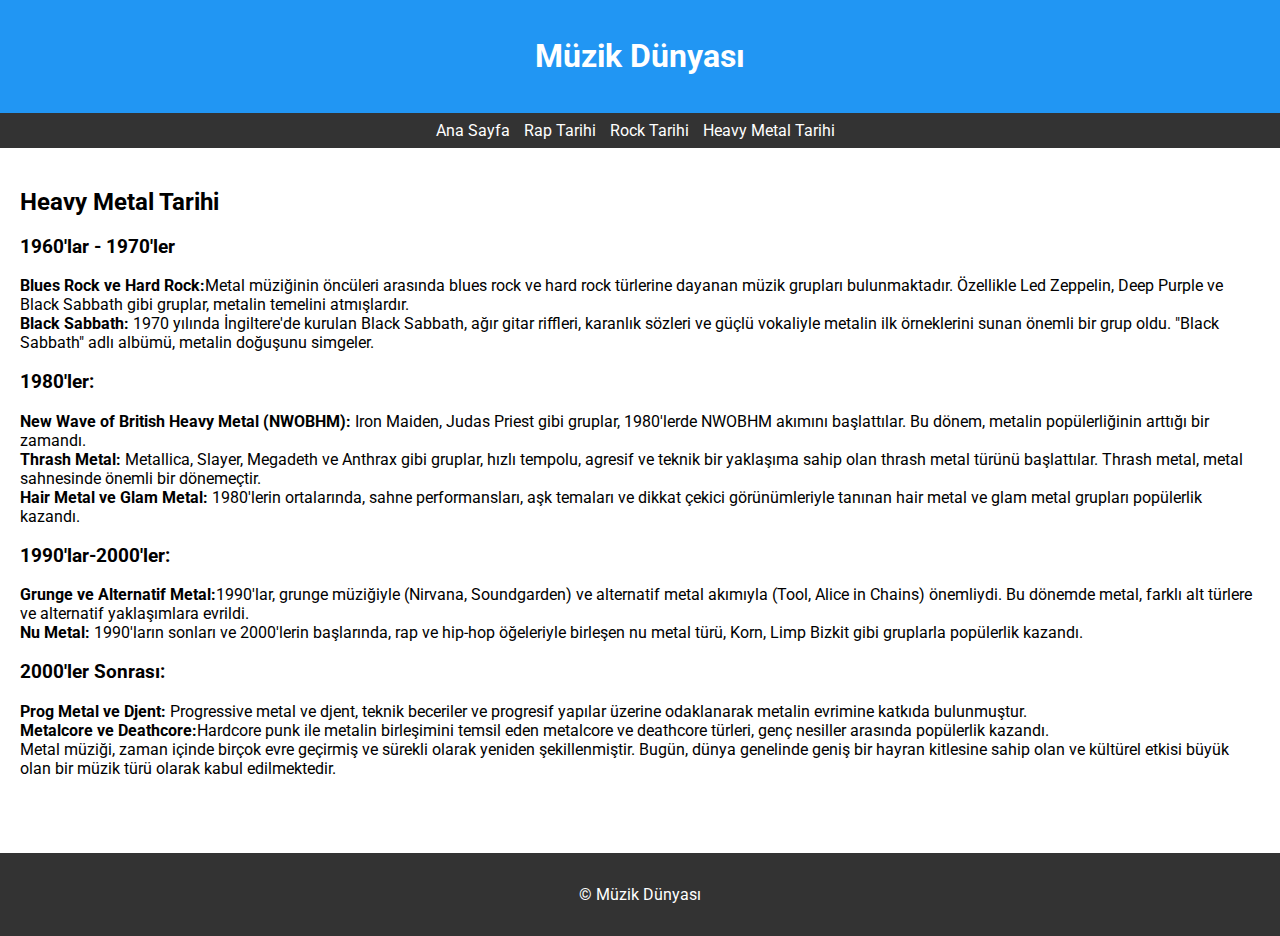
<file: kodluyoruz CSS örneği/metal.html>
<!DOCTYPE html>
<html lang="en">
<head>
    <meta charset="UTF-8">
    <meta name="viewport" content="width=device-width, initial-scale=1.0">
    <title>Rap  Tarihi</title>
    <link rel="preconnect" href="https://fonts.googleapis.com">
    <link rel="preconnect" href="https://fonts.gstatic.com" crossorigin>
    <link href="https://fonts.googleapis.com/css2?family=Roboto:ital,wght@1,300&display=swap" rel="stylesheet">
    <link rel="stylesheet" href="style.css">
</head>
<body>
    <header>
        <h1>Müzik Dünyası</h1>
    </header>

    <nav>
        <ul>
            <li><a href="index.html">Ana Sayfa</a></li>
            <li><a href="rap.html">Rap Tarihi</a></li>
            <li><a href="rock.html">Rock Tarihi</a></li>
            <li><a href="metal.html">Heavy Metal Tarihi</a></li>
        </ul>
    </nav>
    <main>
        <section>
            <h2>Heavy Metal Tarihi</h2>
            <p> <h3>1960'lar - 1970'ler</h3>
                <strong>Blues Rock ve Hard Rock:</strong>Metal müziğinin öncüleri arasında blues rock ve hard rock türlerine dayanan müzik grupları bulunmaktadır. Özellikle Led Zeppelin, Deep Purple ve Black Sabbath gibi gruplar, metalin temelini atmışlardır. <br>       
                <strong>Black Sabbath: </strong> 1970 yılında İngiltere'de kurulan Black Sabbath, ağır gitar riffleri, karanlık sözleri ve güçlü vokaliyle metalin ilk örneklerini sunan önemli bir grup oldu. "Black Sabbath" adlı albümü, metalin doğuşunu simgeler.<br> 
                <h3>1980'ler:</h3>
                <strong>New Wave of British Heavy Metal (NWOBHM):</strong> Iron Maiden, Judas Priest gibi gruplar, 1980'lerde NWOBHM akımını başlattılar. Bu dönem, metalin popülerliğinin arttığı bir zamandı.<br>     
                <strong>Thrash Metal:</strong> Metallica, Slayer, Megadeth ve Anthrax gibi gruplar, hızlı tempolu, agresif ve teknik bir yaklaşıma sahip olan thrash metal türünü başlattılar. Thrash metal, metal sahnesinde önemli bir dönemeçtir.<br>            
                <strong>Hair Metal ve Glam Metal: </strong>  1980'lerin ortalarında, sahne performansları, aşk temaları ve dikkat çekici görünümleriyle tanınan hair metal ve glam metal grupları popülerlik kazandı. <br>
                <h3>1990'lar-2000'ler:</h3>
                <strong>Grunge ve Alternatif Metal:</strong>1990'lar, grunge müziğiyle (Nirvana, Soundgarden) ve alternatif metal akımıyla (Tool, Alice in Chains) önemliydi. Bu dönemde metal, farklı alt türlere ve alternatif yaklaşımlara evrildi.    <br>
                <strong>Nu Metal: </strong>1990'ların sonları ve 2000'lerin başlarında, rap ve hip-hop öğeleriyle birleşen nu metal türü, Korn, Limp Bizkit gibi gruplarla popülerlik kazandı.<br>
                <h3>2000'ler Sonrası:</h3>
                <strong>Prog Metal ve Djent: </strong>Progressive metal ve djent, teknik beceriler ve progresif yapılar üzerine odaklanarak metalin evrimine katkıda bulunmuştur.<br>      
                <strong>Metalcore ve Deathcore:</strong>Hardcore punk ile metalin birleşimini temsil eden metalcore ve deathcore türleri, genç nesiller arasında popülerlik kazandı.<br>       
                Metal müziği, zaman içinde birçok evre geçirmiş ve sürekli olarak yeniden şekillenmiştir. Bugün, dünya genelinde geniş bir hayran kitlesine sahip olan ve kültürel etkisi büyük olan bir müzik türü olarak kabul edilmektedir.
            </p> <br>
        </section>
    </main>

    <footer>
        <p>&copy; Müzik Dünyası</p>
    </footer>
</body>
</html>
</file>
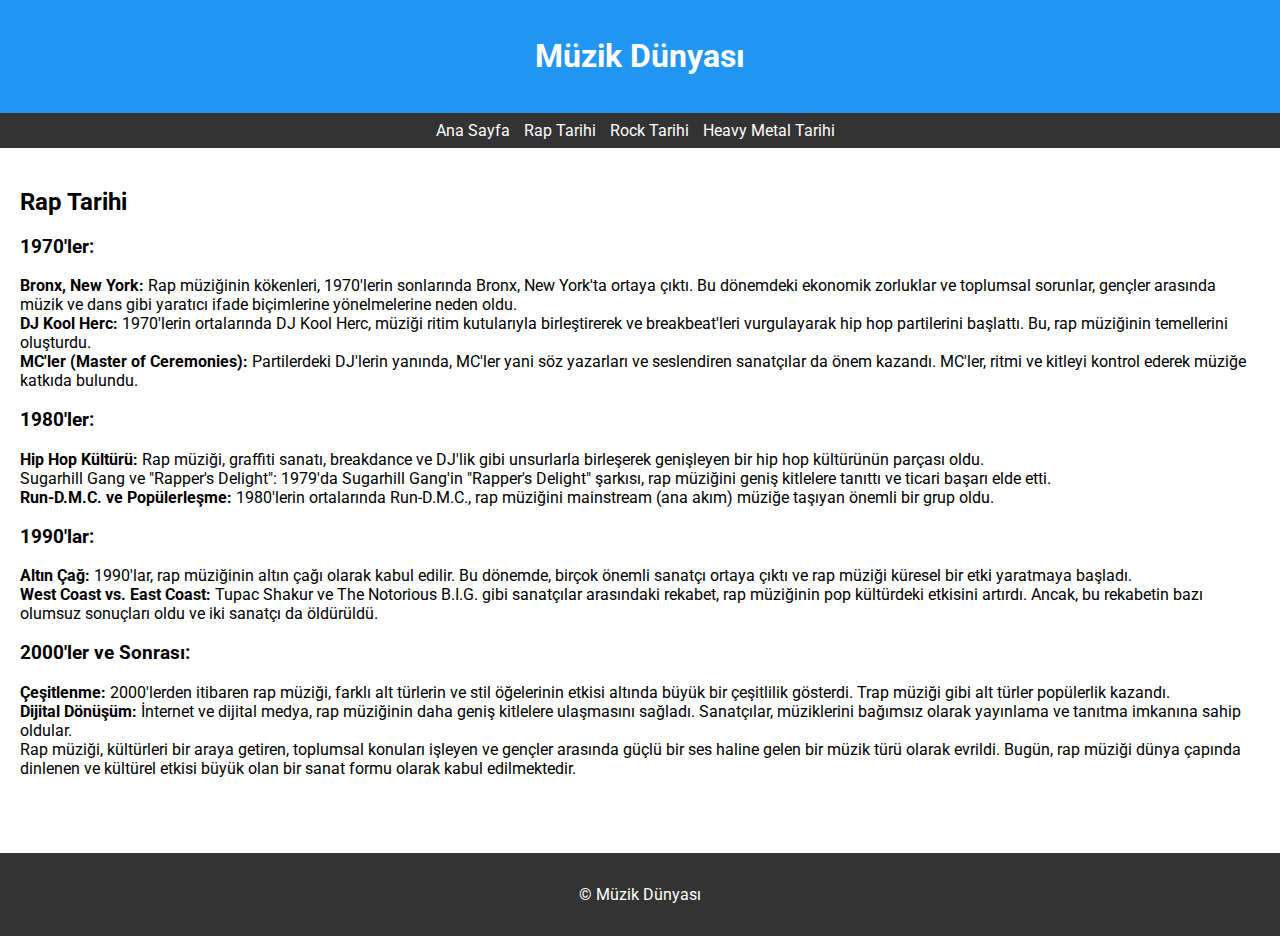
<file: kodluyoruz CSS örneği/rap.html>
<!DOCTYPE html>
<html lang="en">
<head>
    <meta charset="UTF-8">
    <meta name="viewport" content="width=device-width, initial-scale=1.0">
    <title>Rap  Tarihi</title>
    <link rel="preconnect" href="https://fonts.googleapis.com">
    <link rel="preconnect" href="https://fonts.gstatic.com" crossorigin>
    <link href="https://fonts.googleapis.com/css2?family=Roboto:ital,wght@1,300&display=swap" rel="stylesheet">
    <link rel="stylesheet" href="style.css">
</head>
<body>
    <header>
        <h1>Müzik Dünyası</h1>
    </header>

    <nav>
        <ul>
            <li><a href="index.html">Ana Sayfa</a></li>
            <li><a href="rap.html">Rap Tarihi</a></li>
            <li><a href="rock.html">Rock Tarihi</a></li>
            <li><a href="metal.html">Heavy Metal Tarihi</a></li>
        </ul>
    </nav>
    <main>
        <section>
            <h2>Rap Tarihi</h2>
            <p> <h3>1970'ler:</h3>
                <strong>Bronx, New York: </strong>Rap müziğinin kökenleri, 1970'lerin sonlarında Bronx, New York'ta ortaya çıktı. Bu dönemdeki ekonomik zorluklar ve toplumsal sorunlar, gençler arasında müzik ve dans gibi yaratıcı ifade biçimlerine yönelmelerine neden oldu. <br>       
                <strong>DJ Kool Herc: </strong>1970'lerin ortalarında DJ Kool Herc, müziği ritim kutularıyla birleştirerek ve breakbeat'leri vurgulayarak hip hop partilerini başlattı. Bu, rap müziğinin temellerini oluşturdu.         <br>    
                <strong>MC'ler (Master of Ceremonies): </strong>Partilerdeki DJ'lerin yanında, MC'ler yani söz yazarları ve seslendiren sanatçılar da önem kazandı. MC'ler, ritmi ve kitleyi kontrol ederek müziğe katkıda bulundu. <br>
                <h3>1980'ler:</h3>
                <strong>Hip Hop Kültürü:</strong> Rap müziği, graffiti sanatı, breakdance ve DJ'lik gibi unsurlarla birleşerek genişleyen bir hip hop kültürünün parçası oldu.   <br>     
                <strong></strong>Sugarhill Gang ve "Rapper's Delight": </strong>1979'da Sugarhill Gang'in "Rapper's Delight" şarkısı, rap müziğini geniş kitlelere tanıttı ve ticari başarı elde etti.  <br>            
                <strong>Run-D.M.C. ve Popülerleşme: </strong>1980'lerin ortalarında Run-D.M.C., rap müziğini mainstream (ana akım) müziğe taşıyan önemli bir grup oldu. <br>
                <h3>1990'lar:</h3>
                <strong>Altın Çağ: </strong>1990'lar, rap müziğinin altın çağı olarak kabul edilir. Bu dönemde, birçok önemli sanatçı ortaya çıktı ve rap müziği küresel bir etki yaratmaya başladı.       <br>
                <strong>West Coast vs. East Coast: </strong>Tupac Shakur ve The Notorious B.I.G. gibi sanatçılar arasındaki rekabet, rap müziğinin pop kültürdeki etkisini artırdı. Ancak, bu rekabetin bazı olumsuz sonuçları oldu ve iki sanatçı da öldürüldü. <br>
                <h3>2000'ler ve Sonrası:</h3>
                <strong>Çeşitlenme: </strong>2000'lerden itibaren rap müziği, farklı alt türlerin ve stil öğelerinin etkisi altında büyük bir çeşitlilik gösterdi. Trap müziği gibi alt türler popülerlik kazandı.       <br>      
                <strong>Dijital Dönüşüm: </strong>İnternet ve dijital medya, rap müziğinin daha geniş kitlelere ulaşmasını sağladı. Sanatçılar, müziklerini bağımsız olarak yayınlama ve tanıtma imkanına sahip oldular.       <br>       
                Rap müziği, kültürleri bir araya getiren, toplumsal konuları işleyen ve gençler arasında güçlü bir ses haline gelen bir müzik türü olarak evrildi. Bugün, rap müziği dünya çapında dinlenen ve kültürel etkisi büyük olan bir sanat formu olarak kabul edilmektedir.</p> <br>
        </section>
    </main>

    <footer>
        <p>&copy; Müzik Dünyası</p>
    </footer>
</body>
</html>
</file>
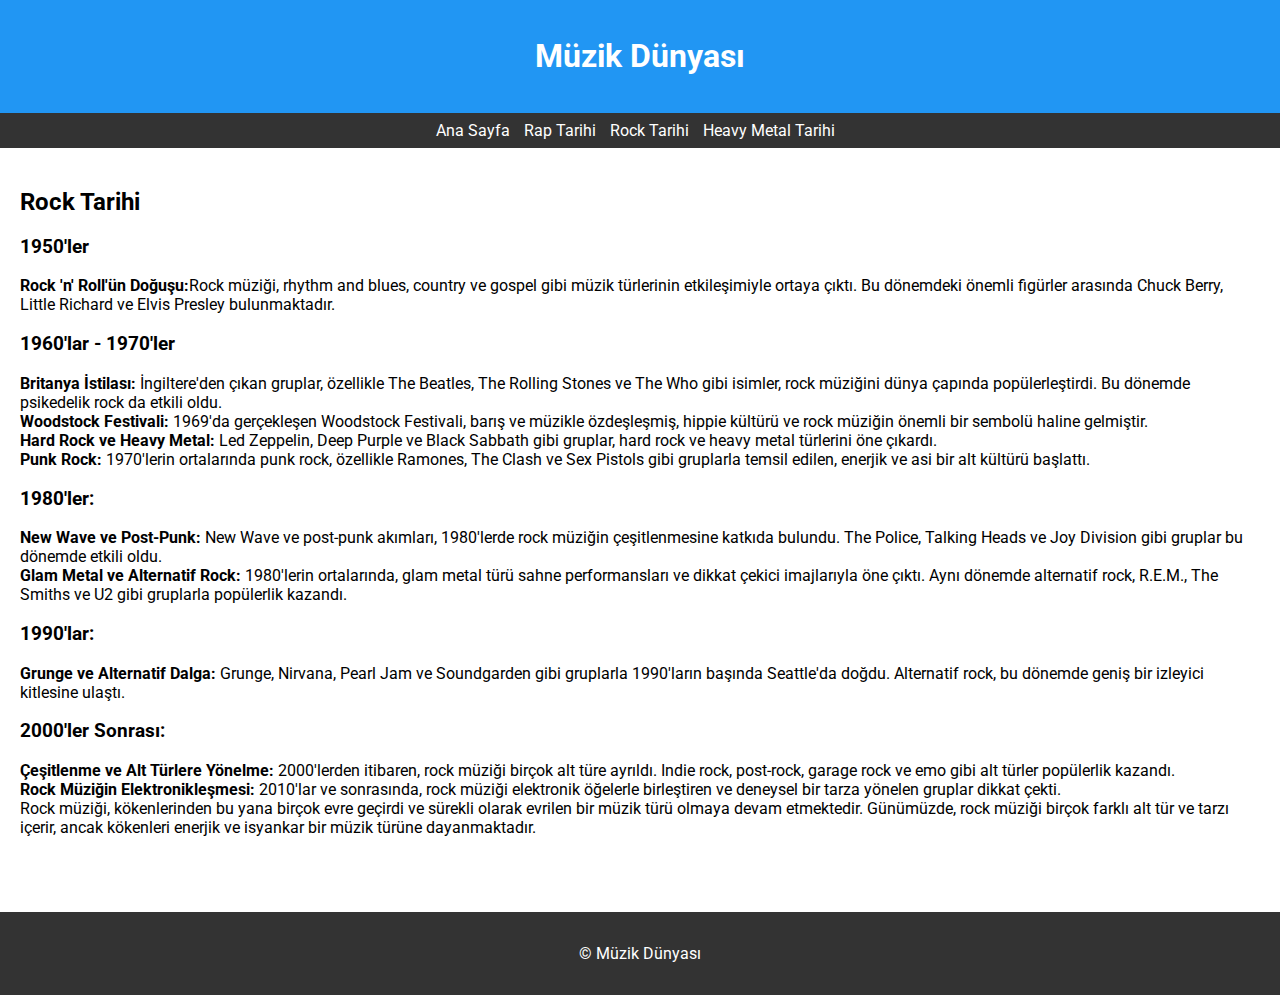
<file: kodluyoruz CSS örneği/rock.html>
<!DOCTYPE html>
<html lang="en">
<head>
    <meta charset="UTF-8">
    <meta name="viewport" content="width=device-width, initial-scale=1.0">
    <title>Rap  Tarihi</title>
    <link rel="preconnect" href="https://fonts.googleapis.com">
    <link rel="preconnect" href="https://fonts.gstatic.com" crossorigin>
    <link href="https://fonts.googleapis.com/css2?family=Roboto:ital,wght@1,300&display=swap" rel="stylesheet">
    <link rel="stylesheet" href="style.css">
</head>
<body>
    <header>
        <h1>Müzik Dünyası</h1>
    </header>

    <nav>
        <ul>
            <li><a href="index.html">Ana Sayfa</a></li>
            <li><a href="rap.html">Rap Tarihi</a></li>
            <li><a href="rock.html">Rock Tarihi</a></li>
            <li><a href="metal.html">Heavy Metal Tarihi</a></li>
        </ul>
    </nav>
    <main>
        <section>
            <h2>Rock Tarihi</h2>
            <p> <h3>1950'ler</h3>
                <strong>Rock 'n' Roll'ün Doğuşu:</strong>Rock müziği, rhythm and blues, country ve gospel gibi müzik türlerinin etkileşimiyle ortaya çıktı. Bu dönemdeki önemli figürler arasında Chuck Berry, Little Richard ve Elvis Presley bulunmaktadır. <br>
                <h3>1960'lar - 1970'ler</h3>
                <strong>Britanya İstilası: </strong> İngiltere'den çıkan gruplar, özellikle The Beatles, The Rolling Stones ve The Who gibi isimler, rock müziğini dünya çapında popülerleştirdi. Bu dönemde psikedelik rock da etkili oldu. <br>       
                <strong>Woodstock Festivali: </strong> 1969'da gerçekleşen Woodstock Festivali, barış ve müzikle özdeşleşmiş, hippie kültürü ve rock müziğin önemli bir sembolü haline gelmiştir.<br> 
                <strong>Hard Rock ve Heavy Metal: </strong> Led Zeppelin, Deep Purple ve Black Sabbath gibi gruplar, hard rock ve heavy metal türlerini öne çıkardı. <br> 
                <strong>Punk Rock:  </strong> 1970'lerin ortalarında punk rock, özellikle Ramones, The Clash ve Sex Pistols gibi gruplarla temsil edilen, enerjik ve asi bir alt kültürü başlattı. <br> 
                <h3>1980'ler:</h3>
                <strong>New Wave ve Post-Punk: </strong> New Wave ve post-punk akımları, 1980'lerde rock müziğin çeşitlenmesine katkıda bulundu. The Police, Talking Heads ve Joy Division gibi gruplar bu dönemde etkili oldu.<br>     
                <strong>Glam Metal ve Alternatif Rock: </strong> 1980'lerin ortalarında, glam metal türü sahne performansları ve dikkat çekici imajlarıyla öne çıktı. Aynı dönemde alternatif rock, R.E.M., The Smiths ve U2 gibi gruplarla popülerlik kazandı.<br>            
                <h3>1990'lar:</h3>
                <strong>Grunge ve Alternatif Dalga: </strong>Grunge, Nirvana, Pearl Jam ve Soundgarden gibi gruplarla 1990'ların başında Seattle'da doğdu. Alternatif rock, bu dönemde geniş bir izleyici kitlesine ulaştı.<br>
                <h3>2000'ler Sonrası:</h3>
                <strong>Çeşitlenme ve Alt Türlere Yönelme: </strong>2000'lerden itibaren, rock müziği birçok alt türe ayrıldı. Indie rock, post-rock, garage rock ve emo gibi alt türler popülerlik kazandı.<br>      
                <strong>Rock Müziğin Elektronikleşmesi: </strong>2010'lar ve sonrasında, rock müziği elektronik öğelerle birleştiren ve deneysel bir tarza yönelen gruplar dikkat çekti.<br>       
                Rock müziği, kökenlerinden bu yana birçok evre geçirdi ve sürekli olarak evrilen bir müzik türü olmaya devam etmektedir. Günümüzde, rock müziği birçok farklı alt tür ve tarzı içerir, ancak kökenleri enerjik ve isyankar bir müzik türüne dayanmaktadır.
            </p> <br>
        </section>
    </main>

    <footer>
        <p>&copy; Müzik Dünyası</p>
    </footer>
</body>
</html>
</file>
<file: kodluyoruz CSS örneği/style.css>
body {
    font-family: 'Roboto', sans-serif;
    margin: 0;
    padding: 0;
}

header {
    background-color: #2196F3;
    color: #fff;
    text-align: center;
    padding: 1em;
}

nav {
    background-color: #333;
    padding: 0.5em;
    text-align: center;
}

nav ul {
    list-style-type: none;
    margin: 0;
    padding: 0;
}

nav li {
    display: inline;
    margin-right: 10px;
}


nav a {
    text-decoration: none;
    color: #fff;
}

nav a:hover {
    background-color: #d60909;
}

main {
    padding: 20px;
}

section {
    margin-bottom: 20px;
}

.resim-container {
    display: flex;
    gap: 40px; 
}

.resim {
    width: 30%; 
    height: auto;
}

footer {
    background-color: #333;
    color: #fff;
    text-align: center;
    padding: 1em;
}
</file>
